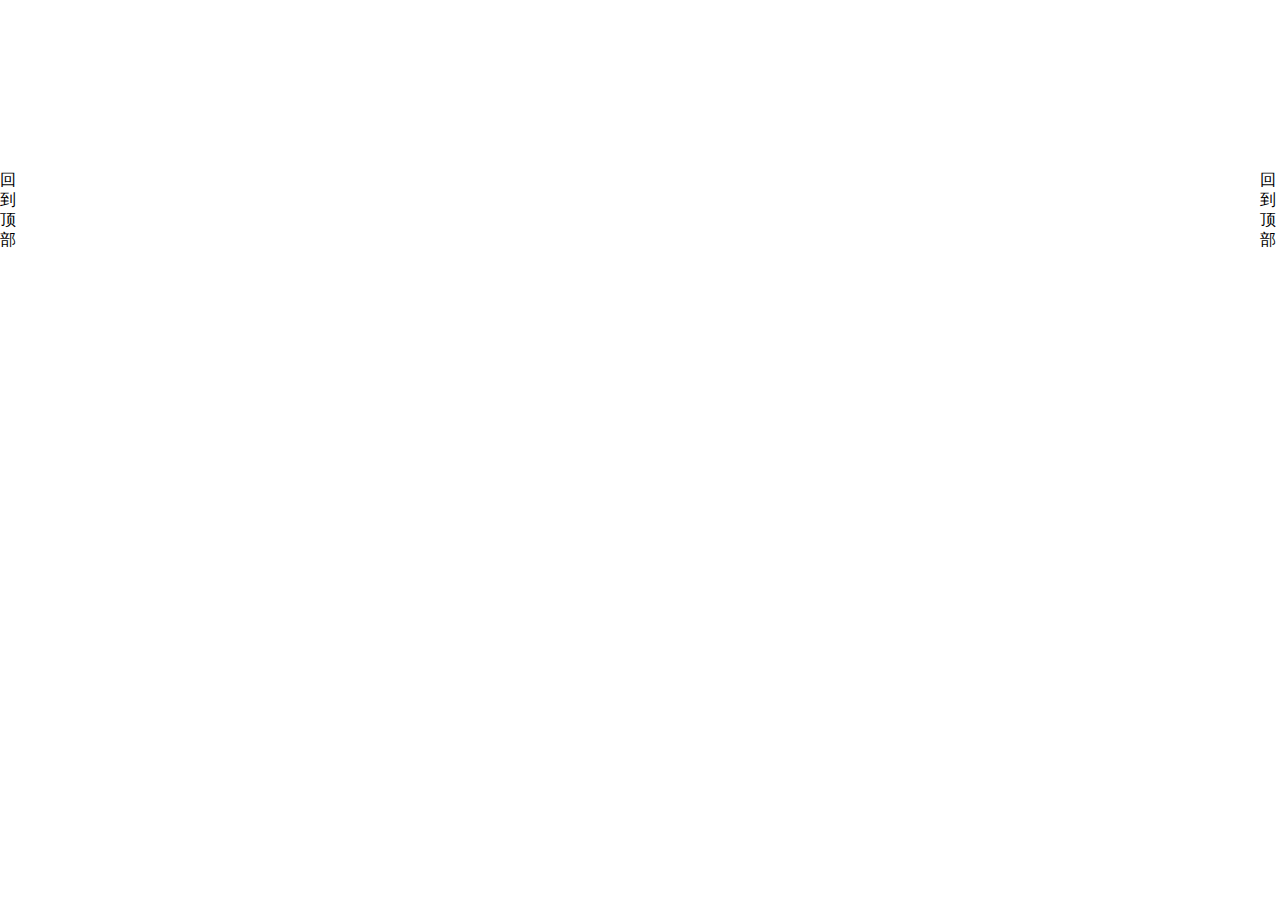
<file: gwangyiyun/test2.html>
<!DOCTYPE html>
<html>
	<head>
		<meta charset="UTF-8">
		<title></title>
		<style>
			body {
				overflow-X: hidden;
			}

			#box1 {
				width: 150px;
				height: 200px;
				background-color: red;
				position: absolute;
				left: -150px;
				top: 100px;
			}

			#box1 span {
				width: 20px;
				height: 60px;
				line-height: 20px;
				display: inline-block;
				position: absolute;
				right: -20px;
				top: 70px;
				cursor: default;
			}

			#homeh {
				width: 150px;
				height: 200px;
				background-color: red;
				position: absolute;
				right: -150px;
				top: 100px;
			}

			#homeh span {
				width: 20px;
				height: 60px;
				line-height: 20px;
				display: inline-block;
				position: absolute;
				left: -20px;
				top: 70px;
				cursor: default;
			}
		</style>
	</head>
	<body>
		<div id="box1">
			<span>回到顶部</span>
		</div>
		<div id="homeh">
			<span>回到顶部</span>
		</div>
	</body>
	<script>
		//左侧效果
		(function() {
			var oDiv = document.getElementById('box1');
			var handler = null;
			oDiv.onmouseover = function() {
				startMove(0);
			};
			oDiv.onmouseout = function() {
				startMove(-150);
			};

			function startMove(target) {
				clearInterval(handler);
				var speed;
				if (oDiv.offsetLeft > target) {
					speed = -5;
				} else {
					speed = 5;
				};
				handler = setInterval(function() {
					if (oDiv.offsetLeft == target) {
						clearInterval(handler);
					} else {
						oDiv.style.left = oDiv.offsetLeft + speed + 'px';
					};
				}, 30);
			};
		})();



		//右侧效果
		(function() {
			var oDiv = document.getElementById('box2');
			var handler = null;
			var bodyWidth = document.documentElement.clientWidth; //获取可视区域的宽度 
			oDiv.onmouseover = function() {
				startMove(bodyWidth - 150);
			};
			oDiv.onmouseout = function() {
				startMove(bodyWidth);
			};

			function startMove(target) {
				clearInterval(handler);
				var speed;
				if (oDiv.offsetLeft > target) {
					speed = -5;
				} else {
					speed = 5;
				};
				handler = setInterval(function() {
					if (oDiv.offsetLeft == target) {
						clearInterval(handler);
					} else {
						oDiv.style.left = oDiv.offsetLeft + speed + 'px';
					};
				}, 30);
			};
		})();
	</script>
</html>
</file>
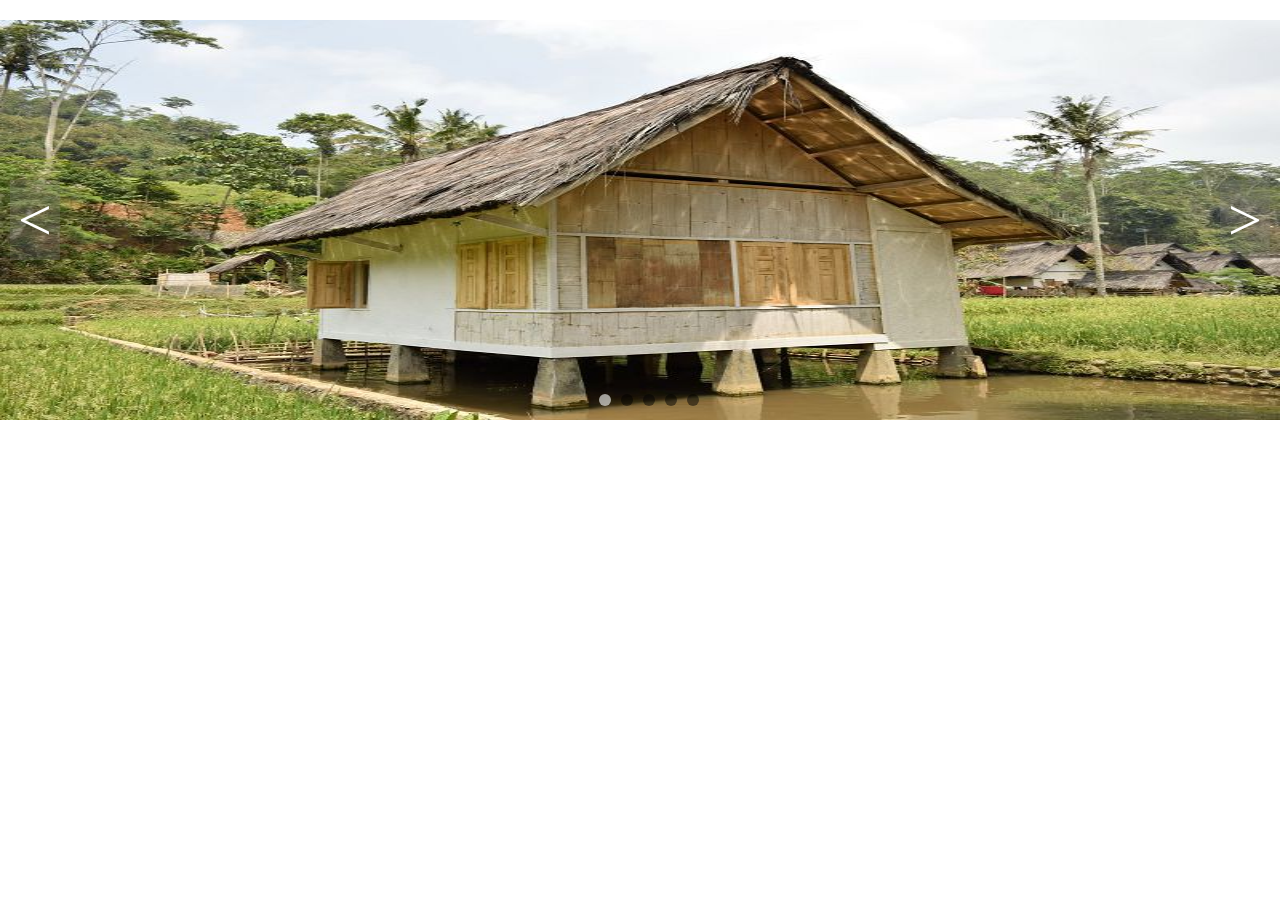
<file: gwangyiyun/text1.html>
<!DOCTYPE html>
<html>
	<head>
		<meta charset="UTF-8">
		<title>轮播图</title>
	</head>

	<style type="text/css">
		* {
			padding: 0;
			margin: 0;
			font-family: "微软雅黑";
			font-size: 14px;
		}

		ul,
		li {
			list-style: none;
		}

		a {
			text-decoration: none;
			color: black;
		}

		.box {
			width: 100%;
			height: 400px;
			margin: 20px auto;
			overflow: hidden;
			position: relative;
		}

		.box-1 ul {}

		.box-1 ul li {
			width: 100%;
			height: 400px;
			position: relative;
			overflow: hidden;
		}

		.box-1 ul li img {
			display: block;
			width: 100%;
			height: 400px;
		}

		/* .box-1 ul li h2 {
			position: absolute;
			left: 0;
			bottom: 0;
			height: 40px;
			width: 300px;
			background: rgba(125, 125, 120, .4);
			text-indent: 2em;
			padding-right: 500px;
			font-size: 15px;
			line-height: 40px;
			text-overflow: ellipsis;
			overflow: hidden;
			white-space: nowrap;
			font-weight: normal;
			color: ghostwhite
		} */

		.box-2 {
			position: absolute;
			right: 45%;
			bottom: 14px;
		}

		.box-2 ul li {
			float: left;
			width: 12px;
			height: 12px;
			overflow: hidden;
			margin: 0 5px;
			border-radius: 50%;
			background: rgba(0, 0, 0, 0.5);
			text-indent: 100px;
			cursor: pointer;
		}

		.box-2 ul .on {
			background: rgba(255, 255, 255, 0.6);
		}

		.box-3 span {
			position: absolute;
			color: white;
			background: rgba(125, 125, 120, .3);
			width: 50px;
			height: 80px;
			top: 50%;
			font-family: "宋体";
			line-height: 80px;
			font-size: 60px;
			margin-top: -40px;
			text-align: center;
			cursor: pointer;
		}

		.box-3 .prev {
			left: 10px;
		}

		.box-3 .next {
			right: 10px;
		}

		.box-3 span::selection {
			background: transparent;
		}

		.box-3 span:hover {
			background: rgba(125, 125, 120, .8);
		}
	</style>

	<script type="text/javascript">
		window.onload = function() {
			function $(param) {
				if (arguments[1] == true) {
					return document.querySelectorAll(param);
				} else {
					return document.querySelector(param);
				}
			}
			var $box = $(".box");
			var $box1 = $(".box-1 ul li", true);
			var $box2 = $(".box-2 ul");
			var $box3 = $(".box-3");
			var $length = $box1.length;

			var str = "";
			for (var i = 0; i < $length; i++) {
				if (i == 0) {
					str += "<li class='on'>" + (i + 1) + "</li>";
				} else {
					str += "<li>" + (i + 1) + "</li>";
				}
			}
			$box2.innerHTML = str;

			var current = 0;

			var timer;
			timer = setInterval(go, 1000);

			function go() {
				for (var j = 0; j < $length; j++) {
					$box1[j].style.display = "none";
					$box2.children[j].className = "";
				}
				if ($length == current) {
					current = 0;
				}
				$box1[current].style.display = "block";
				$box2.children[current].className = "on";
				current++;
			}

			for (var k = 0; k < $length; k++) {
				$box1[k].onmouseover = function() {
					clearInterval(timer);
				}
				$box1[k].onmouseout = function() {
					timer = setInterval(go, 1000);
				}
			}
			for (var p = 0; p < $box3.children.length; p++) {
				$box3.children[p].onmouseover = function() {
					clearInterval(timer);
				};
				$box3.children[p].onmouseout = function() {
					timer = setInterval(go, 1000);
				}
			}

			for (var u = 0; u < $length; u++) {
				$box2.children[u].index = u;
				$box2.children[u].onmouseover = function() {
					clearInterval(timer);
					for (var j = 0; j < $length; j++) {
						$box1[j].style.display = "none";
						$box2.children[j].className = "";
					}
					this.className = "on";
					$box1[this.index].style.display = "block";
					current = this.index + 1;
				}
				$box2.children[u].onmouseout = function() {
					timer = setInterval(go, 1000);
				}
			}

			$box3.children[0].onclick = function() {
				back();
			}
			$box3.children[1].onclick = function() {
				go();
			}

			function back() {
				for (var j = 0; j < $length; j++) {
					$box1[j].style.display = "none";
					$box2.children[j].className = "";
				}
				if (current == 0) {
					current = $length;
				}
				$box1[current - 1].style.display = "block";
				$box2.children[current - 1].className = "on";
				current--;
			}
		}
	</script>

	<body>
		<div class="box">
			<div class="box-1">
				<ul>
					<li>
						<img src="images/1.jpg" alt="这里是第一场图片"></img>
					</li>
					<li>
						<img src="images/2.jpg" alt="这里是第二张图片"></img>
					</li>
					<li>
						<img src="images/3.jpg" alt="这里是第三张图片"></img>
					</li>
					<li>
						<img src="images/4.jpg" alt="这里是第一场图片"></img>
					</li>
					<li>
						<img src="images/5.jpg" alt="这里是第一场图片"></img>
					</li>
				</ul>
			</div>
			<div class="box-2">
				<ul>

				</ul>
			</div>
			<div class="box-3">
				<span class="prev">
					< </span> <span class="next"> >
				</span>
			</div>
		</div>

		</div>
	</body>
</html>
</file>
